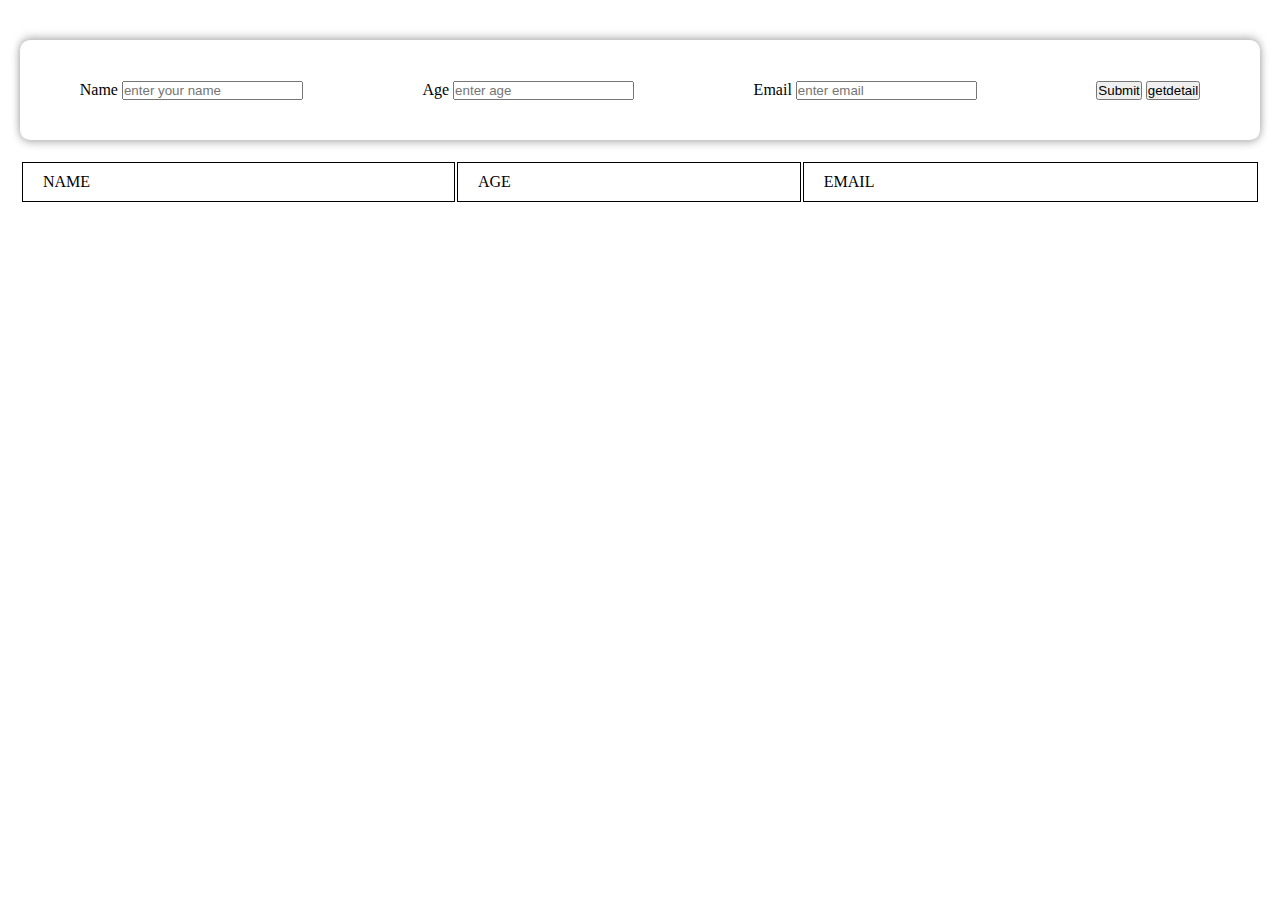
<file: featchdata/index.html>
<!DOCTYPE html>
<html lang="en">

<head>
    <meta charset="UTF-8">
    <meta http-equiv="X-UA-Compatible" content="IE=edge">
    <meta name="viewport" content="width=device-width, initial-scale=1.0">
    <title>Table</title>
    <style>
        * {
            margin: 0;
            padding: 0;
            box-sizing: border-box;
        }

        body {
            padding: 20px;
        }

        form {
            margin-top: 20px;
            height: 100px;
            border-radius: 10px;
            box-shadow: rgba(0, 0, 0, 0.24) 0px -3px 8px, rgba(0, 0, 0, 0.24) 0px 3px 8px;
            ;
            display: flex;
            align-items: center;
            justify-content: space-around;
        }

        .table-container {
            margin-top: 20px;
            width: 100%;
        }

        table {
            width: 100%;
        }


        td {
            border: 1px solid black;
            border-collapse: collapse;
        }

        td {
            padding-left: 20px;
            height: 40px;
        }

        tbody:nth-child(3) {
            background-color: bisque;
        }
    </style>
</head>

<body>
    <form>
        <div>
            <label for="name">Name</lable>
                <input type="text" name="name" id="name" placeholder="enter your name">
        </div>
        <div>
            <label for="age">Age</lable>
                <input type="number" name="age" id="age" placeholder="enter age">
        </div>
        <div>
            <label for="Email">Email</label>
            <input type="email" name="email" id="email" placeholder="enter email">
        </div>
        <div>
            <button type="button" onclick="addEmployees()">Submit</button>
            <button type="button" onclick="getEmployees()">getdetail</button>
        </div>

    </form>

    <div class="table-container">
        <table id="table"></table>
    </div>


    <script src="script.js"></script>
</body>

</html>
</file>
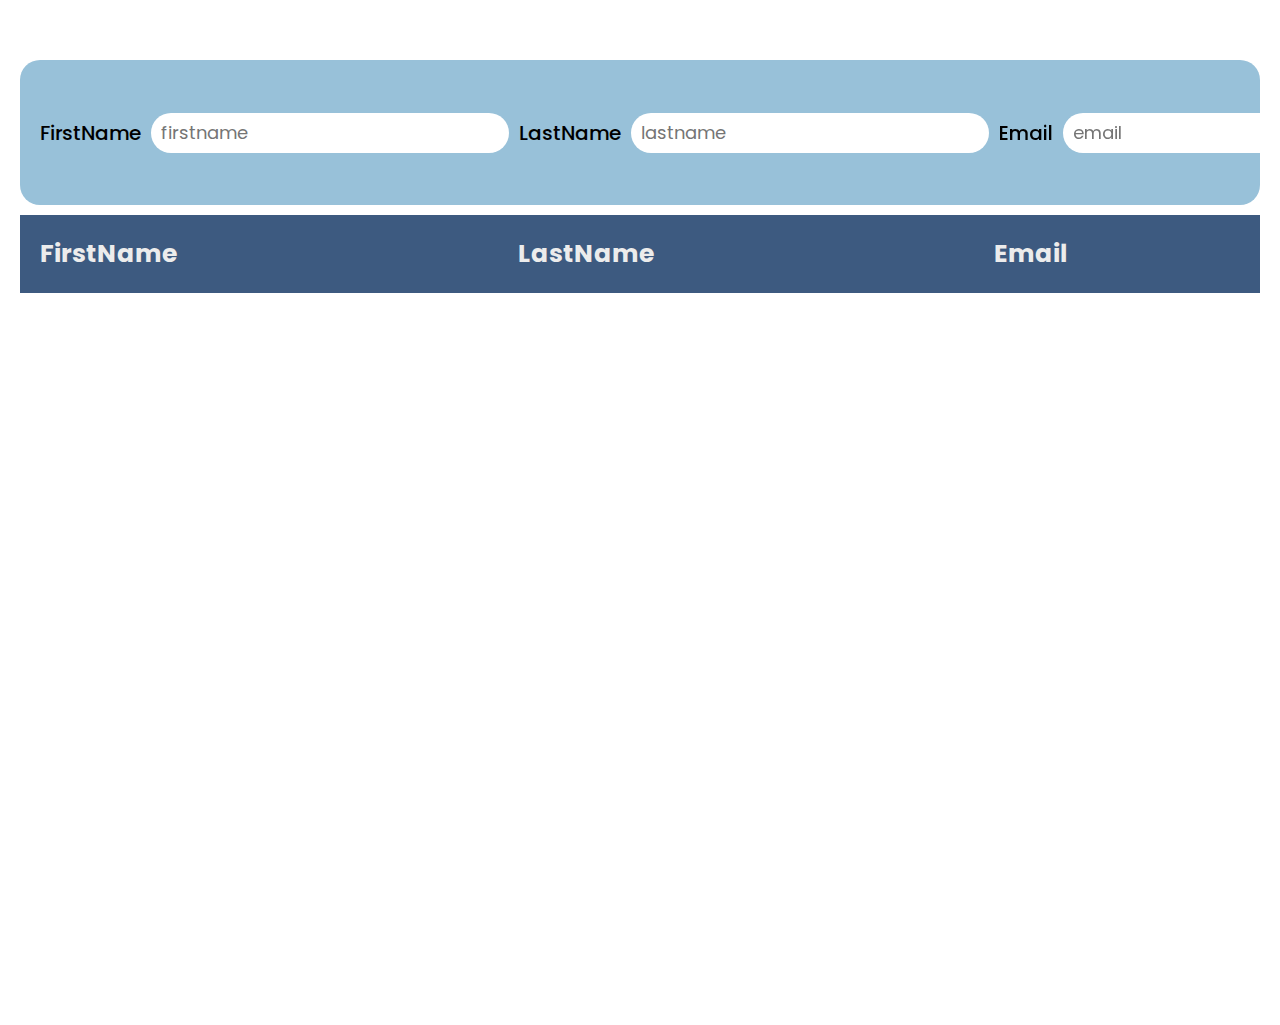
<file: getaspost/index.html>
<!DOCTYPE html>
<html lang="en">

<head>
  <meta charset="UTF-8">
  <meta http-equiv="X-UA-Compatible" content="IE=edge">
  <meta name="viewport" content="width=device-width, initial-scale=1.0">
  <title>fetch</title>
  <link rel="stylesheet" href="style.css">
  <link rel="stylesheet" href="https://cdnjs.cloudflare.com/ajax/libs/font-awesome/6.4.0/css/all.min.css"
    integrity="sha512-iecdLmaskl7CVkqkXNQ/ZH/XLlvWZOJyj7Yy7tcenmpD1ypASozpmT/E0iPtmFIB46ZmdtAc9eNBvH0H/ZpiBw=="
    crossorigin="anonymous" referrerpolicy="no-referrer" />
</head>

<body>
  <form>
    <div class="form-input-btn-block">
      <div class="firstName-block input-block">
        <label for="firstname">FirstName</label>
        <input type="text" placeholder="firstname" id="firstname" name="firstname">
      </div>
      <div class="lastName-block input-block">
        <label for="lastname">LastName</label>
        <input type="text" placeholder="lastname" id="lastname" name="lastname">
      </div>
      <div class="email-block input-block">
        <label for="email">Email</label>
        <input type="email" placeholder="email" id="email" name="email">
      </div>
    </div>

    <div class="submit-update-block">
      <button class="button submit-btn" type="button" onclick="addResponse()"><i class="fa-solid fa-database"></i><span
          class="submit-text btn-text">Submit</span></button>
      <button class="button update-btn" type="button"><i class="fa-solid fa-square-check"></i><span
          class="update-text btn-text">Update</span></button>
    </div>

  </form>
  <div class="table-block">
    <table id="table"></table>
  </div>

  <script src="script.js"></script>
</body>

</html>
</file>
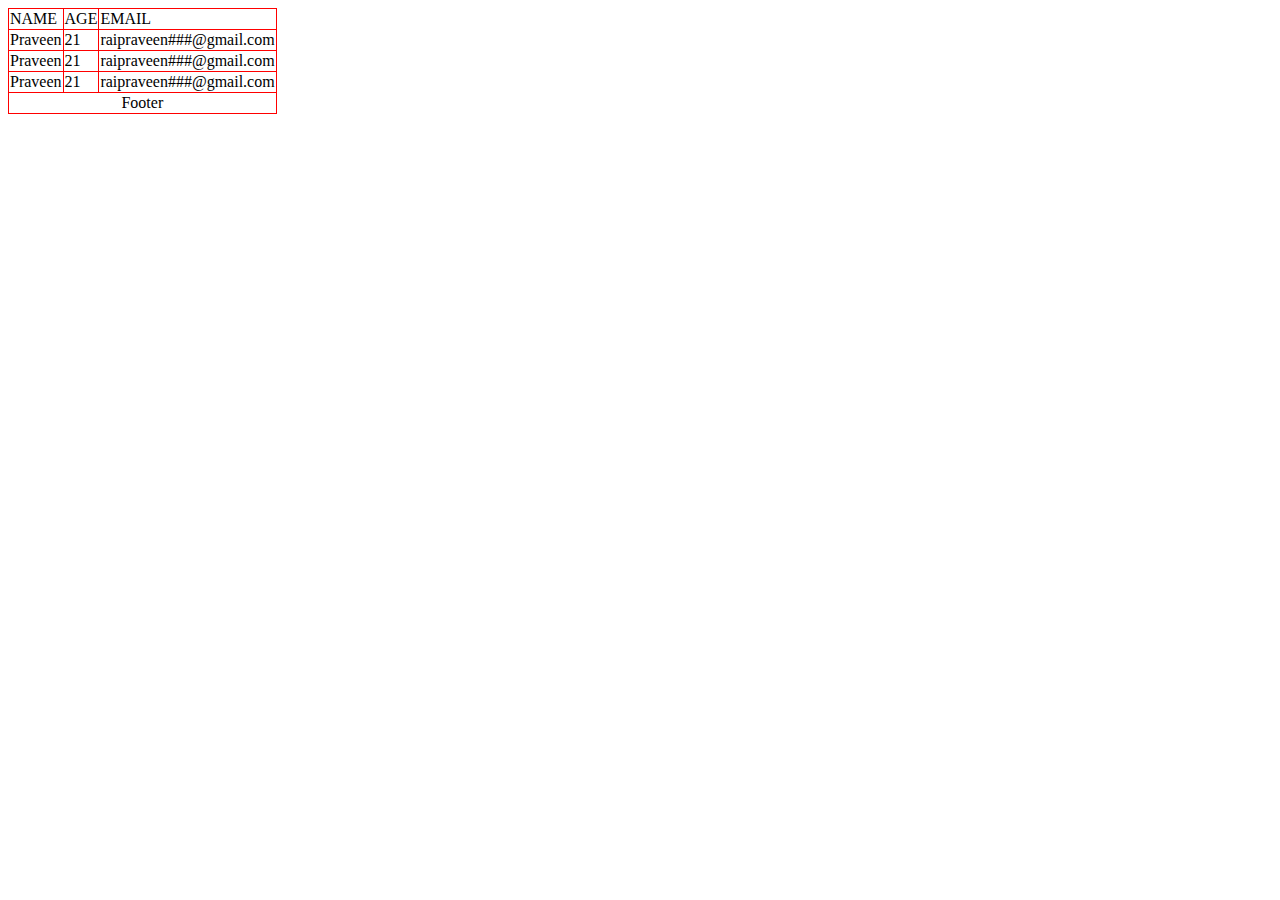
<file: javascriptTable/index.html>
<!DOCTYPE html>
<html lang="en">
<head>
    <meta charset="UTF-8">
    <meta http-equiv="X-UA-Compatible" content="IE=edge">
    <meta name="viewport" content="width=device-width, initial-scale=1.0">
    <title>javascriptTable</title>
    <style>
        table,td{
            border: 1px solid red;
            border-collapse: collapse;
        }
    </style>
</head>
<body>
    <table id="table"></table>
    <script src="script.js"></script>
</body>
</html>
</file>
<file: getaspost/style.css>
@import url("https://fonts.googleapis.com/css2?family=Poppins:wght@300;400;500;600;700;800;900&display=swap");
* {
  margin: 0;
  padding: 0;
  box-sizing: border-box;
}
html,body{
  height: 100%;
  padding: 10px 10px;
  overflow: hidden;
}
.table-block{
  height: 100%;
  width: 100%;
  overflow: auto;
}
#table {
  margin-top: 50px;
  width: 100%;
  border: none;
  background: #fbfbfb;
  border-spacing: 0;
}
form {
  position: sticky;
  top: 40px;
  display: flex;
  align-items: center;
  flex-direction: row;
  gap: 20px;
  padding: 50px 20px;
  background: #98c1d9;
  border-radius: 20px;
}
input {
  height: 40px;
  font-size: 18px;
  font-family: "Poppins", sans-serif;
  border-radius: 30px;
  padding-left: 10px;
  border: none;
  outline-color: #ececec;
  outline-offset: 2px;
}
.input-block{
display: flex;
align-items: center;
gap: 10px;
}

label {
  font-size: 20px;
  font-family: "Poppins", sans-serif;
  font-weight: 500;
}

.form-input-btn-block {
  display: flex;
  align-items: center;
  justify-content: space-between;
  gap: 10px;
  flex: 1;
}
.submit-update-block {
  display: flex;
  align-items: center;
  gap: 10px;
  width: fit-content;
}
.button {
  transition: all 0.2s ease-in-out;
  padding: 10px 20px;
  font-size: 20px;
  border-radius: 10px;
  border: 1px solid transparent;
  color: #98c1d9;
}
.submit-btn:hover{
  border: 1px solid #ee6c4d;
  color: #ee6c4d;
}
.update-btn:hover{
  border: 1px solid #07bb10;
  color: #4dee6d;
}
.btn-text{
  margin-left:10px ;
}
thead {
  font-family: "Poppins", sans-serif;
  font-size: 25px;
  font-weight: 700;
  background-color: #3d5a80;
  border: none;
}
thead td {
  padding: 20px 0px 20px 20px;
  color: #ececec;
  border: none;
  border-collapse: collapse;
}

tbody td {
  padding: 20px 0px 20px 20px;
  font-size: 18px;
  font-family: "Poppins", sans-serif;
  font-weight: 600;
min-width: 100%;
}
tr:nth-child(even){
  background-color: #e0fbfc;
}
</file>
